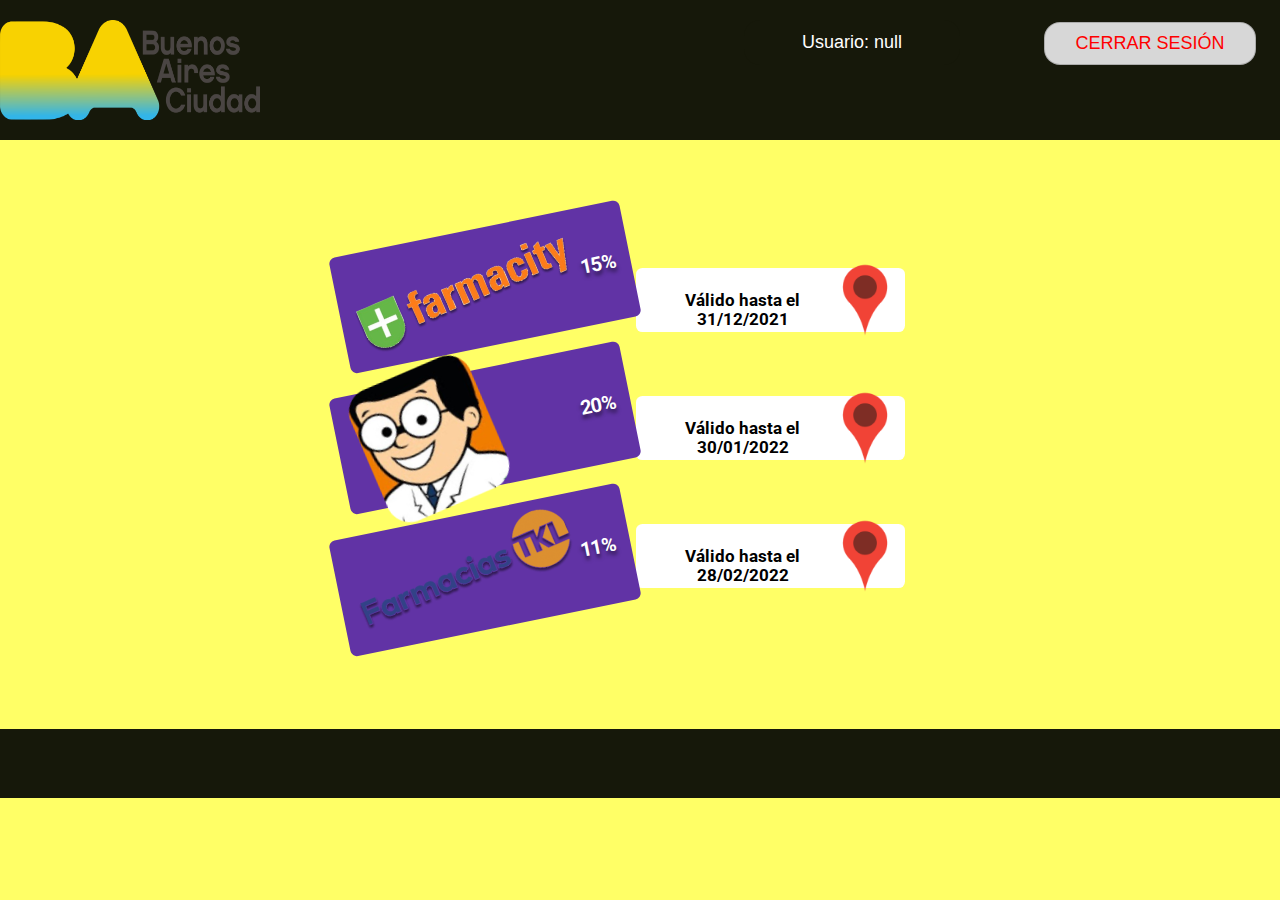
<file: principal.html>
<!DOCTYPE html>
<html>

<head>
    <link rel="preconnect" href="https://fonts.googleapis.com">
    <link rel="preconnect" href="https://fonts.gstatic.com" crossorigin>
    <link href="https://fonts.googleapis.com/css2?family=Roboto:wght@100&display=swap" rel="stylesheet">
    <link rel="stylesheet" href="login.css">
    <title>Pagina principal</title>
</head>

<body onload="asignarNombre()">
    <div class="header">
        <img src="logo.png" class="logo">
        <input id="usuario" type="text" readonly="readonly" class="usuarioIngresado">
        <button id="salir" class="cerrarSesion">CERRAR SESIÓN</button>
    </div>
    <div class="principal">
        <div class="izq">
            <div class="primercuadro">
                <a href="https://www.farmacity.com/"><img class="tkl" src="farmacity.png"
                        alt="Click para ingresar a la web de Farmacity"
                        title="Click para ingresar a la web de Farmacity"></a>
                15%
            </div>
            <div class="primercuadro">
                <a href="https://www.farmaciasdrahorro.com.ar/"><img class="tkl" src="drAhorro.png"
                        alt="Click para ingresar a la web de dr Ahorro"
                        title="Click para ingresar a la web de dr Ahorro"></a>
                20%
            </div>
            <div class="primercuadro">
                <a href="https://www.farmaciastkl.com/"><img class="tkl" src="tkl.png"
                        alt="Click para ingresar a la web de TKL" title="Click para ingresar a la web de TKL"></a>
                11%
            </div>
        </div>
        <div class="der">
            <div class="segundocuadro">
                <h5 class="descuentos"> Válido hasta el 31/12/2021 </h5>
                <a
                    href="https://www.bing.com/maps?q=farmacity+maps&qs=n&form=QBRE&sp=-1&pq=farmacity+m%2Caps&sc=2-15&sk=&cvid=6118CAB0C68849A4A755C63E8F968628">
                    <img src="maps.png" class="tkl" alt="Click para ver las direcciones de Farmacity"
                        title="Click para ver las direcciones de Farmacity"> </a>
            </div>

            <div class="segundocuadro">
                <h5 class="descuentos"> Válido hasta el 30/01/2022 </h5>
                <a
                    href="https://www.bing.com/maps?q=dr+ahorro&cvid=6e9165b12fe94b69bdff025fb461e40d&aqs=edge..69i57j0l6.16568j0j4&FORM=ANAB01&PC=U531"><img
                        src="maps.png" class="tkl" alt="Click para ver las direcciones de dr Ahorro"
                        title="Click para ver las direcciones de dr Ahorro"></a>
            </div>

            <div class="segundocuadro">
                <h5 class="descuentos"> Válido hasta el 28/02/2022 </h5>
                <a
                    href="https://www.bing.com/maps?q=farmacia+tkl&cvid=bb1fdb62a410408ca7d659bd0becf417&aqs=edge..69i57l2j69i59j69i60l3.1351j0j4&FORM=ANAB01&PC=U531"><img
                        src="maps.png" class="tkl" alt="Click para ver las direcciones de TKL"
                        title="Click para ver las direcciones de TKL"> </a>
            </div>
        </div>

    </div>


    <div class="footer"></div>
</body>

</html>

<script src="principal.js"></script>
</file>
<file: login.css>
/* ***************
        LOGIN
   *************** */

   body {
    background: rgba(255, 255, 0, 0.6);
    font-family: Roboto;
    font-style: normal;
    font-weight: bold;
    margin:0;
    padding: 0;
    width: 100%;
    height: 100%;
}



.header {
    display: flex;
    width: 100%;
    height: 120px;
    background: #16180A;
    padding-bottom: 20px;
}



.logo {
    display: flex;
    width: 260px;
    margin-top: 20px;
}


.recuadro1 {
    width: 640px;
    height: 480px;
    margin: 5px;
    text-align:center;
    background: #16180A;
    border: 3px solid #000000;
    border-radius: 24px;
}

.recuadro2 {
    width: 640px;
    height: 480px;
    text-align:center;
    margin: 5px;

    background: #FFFFFF;
    border: 3px solid #8F02FE;

    border-radius: 24px;
}

.flex-container {
    margin-top: 160px;
    position: relative;
    display: flex;
    flex-direction: row;
    justify-content: center;
    align-items: center;
    align-content: space-between;
    padding: 5px;

  }

/* Ingresa y accedé a grandes descuentos en las farmacias asociadas */

.TextoIndicador {
position: relative;
width: 512px;
height: 133px;
left: 64px;

font-size: 36px;
line-height: 42px;
display: flex;
align-items: center;
text-align: center;

color: #FFFFFF;
}


/* imagen saludBA */

.imagenBA {
display: flex;
width: 320px;
height: 262px;
margin-left: 25%;

background: url(image.png);
border-radius: 24px;
}


.iniciarSesionText {
    /* Iniciar sesión */




    font-family: Roboto;
    font-style: normal;
    font-weight: bold;
    font-size: 36px;
    line-height: 42px;
    text-align: center;

    color: #000000;
}


/* Ingresar usuario */

.ingresarUsuario {
display: flex;
width: 469px;
height: 36px;
left: 830px;
top: 427px;
}

.ingresarContrasenia {
    /* Ingresar contraseña */


display: flex;
    width: 469px;
    height: 36px;
    left: 830px;
    top: 501px;

}


button {

    /* Boton iniciar sesion */
    font-size: 18px;
    width: 176px;
    height: 40px;
    background: #D7D7D7;
    border: 1px solid rgba(0, 0, 0, 0.2);
    box-sizing: border-box;
    border-radius: 16px;
    margin-top: 30px;
}

.iniciarSesion{
    background: #2D35ED;
    color: white;
}

input{
    font-size: 18px;
    margin-top: 24px;
    border: none;
    width: 200px;
    height: 24px;
    border-bottom: 2px solid black;
}





.olvidasteClave {
    font-size: 18px;
    text-align: center;
    color: #4075FF;
    text-decoration: none;
}


.footer {
display: flex;
    width: 100%;
    height: 88px;
    background: #16180A;
}




/* ***************
        PAGINA PRINCIPAL
   *************** */
.principal{
    display: flex;
    flex-direction: row;
    width: 70%;
    height: 35vw;
    justify-content: space-evenly;
    align-content: center;
    margin-left:10%;
    margin-top: 5%;
}

.izq{
    display: flex;
    flex-direction: column;
    width: 30%;
    height: 100%;
    justify-content: space-evenly;
    position: relative;
    z-index: 2;
    left:10%;
}

.der{
    display: flex;
    flex-direction: column;
    justify-content: space-evenly;
    width: 30%;
    height: 100%;
}


 .primercuadro{
    display: flex;
    width: 100%;
    background: #6133A5;
    text-align: right;
    font-family: Roboto;
    font-style: normal;
    font-weight: bold;
    font-size: 20px;
    height: 5vw;
    color: #FFFFFF;
    text-shadow: 0px 4px 4px rgba(0, 0, 0, 0.5);
    border-radius: 0.5vw;
    transform: rotate(-11.52deg);
    justify-content: space-between;
    align-items: center;
    padding: 10% 5% 10% 5%;
    
  }

  .primerCuadro a img {
    display: flex;
    width: 100%;
  }


  .segundocuadro{
    display: flex;
    width: 100%;
    height: 5vw;
    background:#FFFFFF;
    font-family: Roboto;
    font-style: normal;
    font-weight: bold;
    font-size: 20px;
    text-align: center;
    color: #000000;
    border-radius: 0.5vw;
    
    justify-content: space-between;
    align-items: center;
  } 


.imagenBA2{
    position: absolute;
    width: 414px;
    height: 88px;
    left: 0px;
    top: 0px;
}

.usuario {
    /* Usuario */


    position: absolute;
    width: 125px;
    height: 42px;
    left: 994px;
    top: 23px;

    font-family: Roboto;
    font-style: normal;
    font-weight: bold;
    font-size: 36px;
    line-height: 42px;
    text-align: center;

    color: #FFFFFF;
}


.cerrarSesion {

    width: 212px;
    height: 43px;
    position: absolute;
    right: 24px;
    top: -8px;
    color: red;
    box-sizing: border-box;
    border-radius: 16px;
}


.farmacity {
    position: relative;
    width: 300px;
    height: 120px;
    top: 32px;
    right:80px;
    background: url(image.png);
    filter: drop-shadow(0px 4px 4px rgba(0, 0, 0, 0.5));
    transform: rotate(5.5deg);
} 





.drAhorro {
    position: relative;
    width: 150px;
    height: 120px;
    top: 32px;
    right:120px;
    border-radius: 24px;
    transform: rotate(5.5deg);
}


.tkl {
    display: flex;
    width: 100%;
    
} 


.footer {
    display: flex;
    margin-top: 6vw;
    width: 100%;
    height: 5.4vw;
    background: #16180A;
}

.usuarioIngresado {
    width: 212px;
    height: 43px;
    position: absolute;
    right: 320px;
    top:-4px;
    background-color: #16180A;
    border-radius: 16px;
    text-align: center;
    color: white;
    border:none;
}

.descuentos{
    text-align: center; padding-left: 25px; padding-top: 20px;
}
</file>
